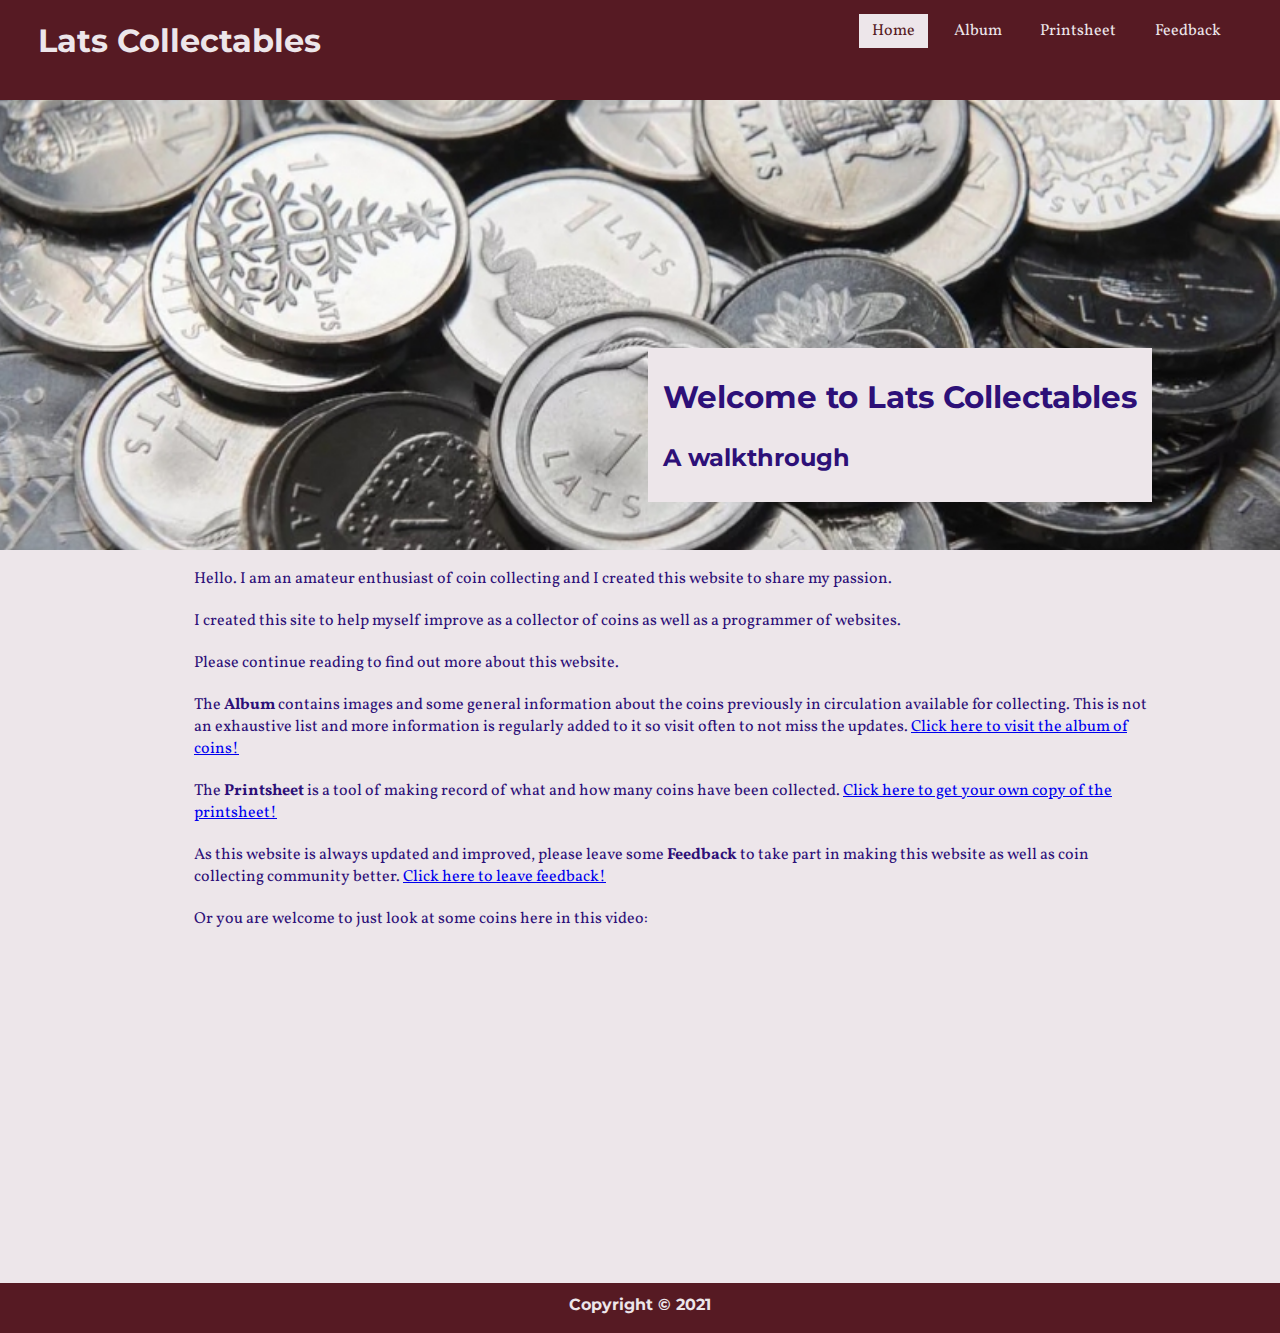
<file: index.html>
<!DOCTYPE html>
<html lang="en">

<head>
    <meta charset="UTF-8">
    <meta http-equiv="X-UA-Compatible" content="IE=edge">
    <meta name="viewport" content="width=device-width, initial-scale=1.0">
    <title>Lats Collectables - Main Page</title>

    <meta name="description"
        content="This page is the introduction to Lats as a currency and it's availability for collecting.">
    <meta name="keywords" content="lats, latvia, latvian, currency, collectables, coins, numismatist, coin collector">
    <meta name="author" content="Luize Blake">

    <link rel="stylesheet" href="assets/css/style.css">
</head>

<body>
    <header>
        <div id="title">
            <h1>
                <a href="index.html">Lats Collectables</a>
            </h1>
        </div>
        <div id="nav">
            <nav>
                <ul>
                    <li><a href="index.html" id="active-page">Home</a></li>
                    <li><a href="album.html">Album</a></li>
                    <li><a href="printsheet.html">Printsheet</a></li>
                    <li><a href="feedback.html">Feedback</a></li>
                </ul>
            </nav>
        </div>
    </header>
    <section class="main-section">
        <section id="hero-image">
            <div id="headings">
                <h2>Welcome to Lats Collectables</h2>
                <h3>A walkthrough</h3>
            </div>
        </section>
        <section id="intro">
            <!-- videos from youtube (code copied from embedded link) -->
            <!-- reference for making it play muted when loaded https://stackoverflow.com/questions/35044594/youtube-how-to-present-embed-video-with-sound-muted -->
            <div>
                <p>
                    Hello. I am an amateur enthusiast of coin collecting and I created this website to share my passion.
                </p>
                <p>
                    I created this site to help myself improve as a collector of coins as well as a programmer of websites.
                </p>
                <p>
                    Please continue reading to find out more about this website.
                </p>
            </div>
            <div>
                <p>The <strong>Album</strong> contains images and some general information about the coins previously in circulation available for collecting. This is not an exhaustive list and more information is regularly added to it so visit often to not miss the updates. <a href="#">Click here to visit the album of coins!</a></p>

            </div>
            <div>
                <p>The <strong>Printsheet</strong> is a tool of making record of what and how many coins have been collected. <a href="#">Click here to get your own copy of the printsheet!</a></p>
            </div>
            <div>
                <p>As this website is always updated and improved, please leave some <strong>Feedback</strong> to take part in making this website as well as coin collecting community better. <a href="#">Click here to leave feedback!</a></p>
            </div>
            <div>
                <p>Or you are welcome to just look at some coins here in this video:</p>
                <iframe width="560" height="315"
                src="https://www.youtube-nocookie.com/embed/CiEQntPYSNE?rel=0&amp;autoplay=1&mute=1"
                title="YouTube video player showing slides of available collectable coins with some basic information about them."
                allow="accelerometer; autoplay; clipboard-write; encrypted-media; gyroscope; picture-in-picture"
                allowfullscreen></iframe>
            </div>
        </section>
    </section>
    <footer>
        <div id="copyright">
            <h2>Copyright &copy; 2021</h2>
        </div>
    </footer>

</body>

</html>
</file>
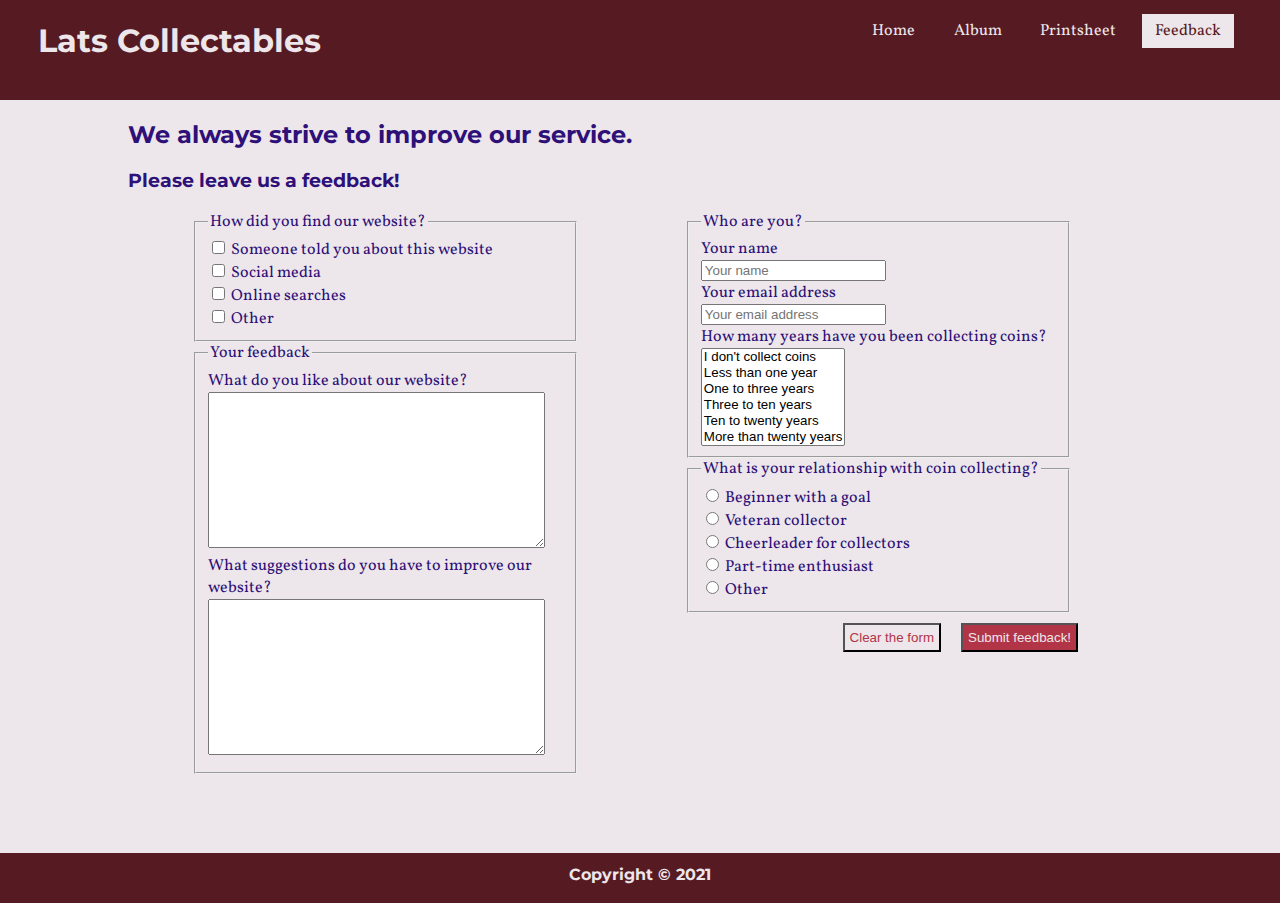
<file: feedback.html>
<!DOCTYPE html>
<html lang="en">

<head>
    <meta charset="UTF-8">
    <meta http-equiv="X-UA-Compatible" content="IE=edge">
    <meta name="viewport" content="width=device-width, initial-scale=1.0">
    <title>Lats Collectables - Feedback</title>

    <meta name="description"
        content="This page contains a feedback form for comments and suggestions to improve the site in the future.">
    <meta name="keywords" content="lats, latvia, latvian, currency, collectables, coins, numismatist, coin collector">
    <meta name="author" content="Luize Blake">

    <link rel="stylesheet" href="assets/css/style.css">
</head>

<body>
    <header>
        <div id="title">
            <h1>
                <a href="index.html">Lats Collectables</a>
            </h1>
        </div>
        <div id="nav">
            <nav>
                <ul>
                    <li><a href="index.html">Home</a></li>
                    <li><a href="album.html">Album</a></li>
                    <li><a href="printsheet.html">Printsheet</a></li>
                    <li><a href="feedback.html" id="active-page">Feedback</a></li>
                </ul>
            </nav>
        </div>
    </header>
    <section class="main-section">
        <div id="headings">
            <h2>We always strive to improve our service.</h2>
            <h3>Please leave us a feedback!</h3>
        </div>

        <!-- Used for inspiration at some points https://www.w3schools.com/html/html_form_input_types.asp -->
        <!-- Action and method added per mentor's suggestion (CI site)-->
        <form action="https://formdump.codeinstitute.net/" method="POST" target="_blank">
            <div id="about-you">
                <fieldset>
                    <legend>Who are you?</legend>

                    <label for="name">Your name</label>
                    <br>
                    <input type="text" name="name" id="name" placeholder="Your name" required>
                    <br>
                    <label for="email">Your email address</label>
                    <br>
                    <input type="email" name="email" id="email" placeholder="Your email address" required>
                    <br>
                    <label for="years">How many years have you been collecting coins?</label>
                    <br>
                    <select name="years" id="years" required size="6">
                        <option value="zero">I don't collect coins</option>
                        <option value="less-than-one">Less than one year</option>
                        <option value="one-three">One to three years</option>
                        <option value="three-ten">Three to ten years</option>
                        <option value="ten-twenty">Ten to twenty years</option>
                        <option value="more-than-twenty">More than twenty years</option>
                    </select>

                </fieldset>

                <fieldset>
                    <legend>What is your relationship with coin collecting?</legend>
                    
                    <input type="radio" value="begginer" name="experience" id="beginner">
                    <label for="beginner">Beginner with a goal</label>
                    <br>
                    <input type="radio" value="veteran" name="experience" id="veteran">
                    <label for="veteran">Veteran collector</label>
                    <br>
                    <input type="radio" value="cheerleader" name="experience" id="cheerleader">
                    <label for="cheerleader">Cheerleader for collectors</label>
                    <br>
                    <input type="radio" value="part-time" name="experience" id="parttime">
                    <label for="parttime">Part-time enthusiast</label>
                    <br>
                    <input type="radio" value="other" name="experience" id="other-experience">
                    <label for="other-experience">Other</label>
                
                </fieldset>
            </div>

            <div id="opinion">
                <fieldset>
                    <legend>How did you find our website?</legend>
                    <!-- Square brackets added to the name of input to fix an issue in validation (Suggested by the mentor Guido Cecilio) -->
                    <input type="checkbox" value="friend" name="found-how[]" id="someone-told">
                    <label for="someone-told">Someone told you about this website</label>
                    <br>
                    <input type="checkbox" value="media" name="found-how[]" id="social-media">
                    <label for="social-media">Social media</label>
                    <br>
                    <input type="checkbox" value="search" name="found-how[]" id="online">
                    <label for="online">Online searches</label>
                    <br>
                    <input type="checkbox" value="other" name="found-how[]" id="other-find-how">
                    <label for="other-find-how">Other</label>
                
                </fieldset>

                <fieldset>
                    <legend>Your feedback</legend>

                    <label for="positive">What do you like about our website?</label>
                    <br>
                    <textarea name="positive" id="positive" cols="30" rows="10"></textarea>
                    <br>
                    <label for="suggestions">What suggestions do you have to improve our website?</label>
                    <br>
                    <textarea name="suggestions" id="suggestions" cols="30" rows="10"></textarea>

                </fieldset>
            </div>

            <div id="form-buttons">
                <button id="submit-button" type="submit">Submit feedback!</button>
                <button id="reset-button" type="reset">Clear the form</button>
            </div>
        </form>
    </section>
    <footer>
        <div id="copyright">
            <h2>Copyright &copy; 2021</h2>
        </div>
    </footer>

</body>

</html>
</file>
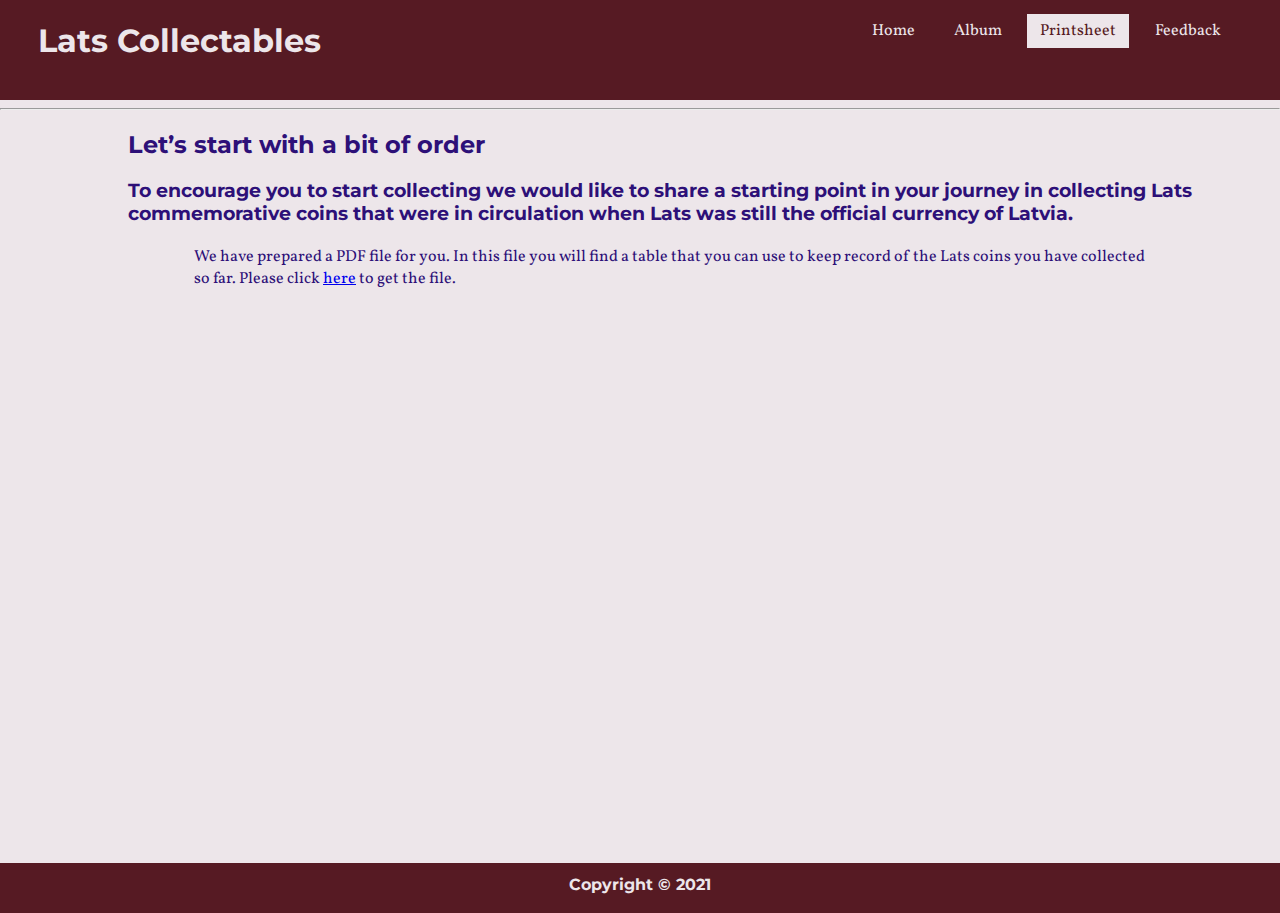
<file: printsheet.html>
<!DOCTYPE html>
<html lang="en">

<head>
    <meta charset="UTF-8">
    <meta http-equiv="X-UA-Compatible" content="IE=edge">
    <meta name="viewport" content="width=device-width, initial-scale=1.0">
    <title>Lats Collectables - Collectors Printsheet</title>

    <meta name="description"
        content="This page contains a table that a collector can print out and fill to keep track of the Lats coins they have collected.">
    <meta name="keywords" content="lats, latvia, latvian, currency, collectables, coins, numismatist, coin collector">
    <meta name="author" content="Luize Blake">

    <link rel="stylesheet" href="assets/css/style.css">
</head>

<body id="printsheet">
    <header>
        <div id="title">
            <h1>
                <a href="index.html">Lats Collectables</a>
            </h1>
        </div>
        <div id="nav">
            <nav>
                <ul>
                    <li><a href="index.html">Home</a></li>
                    <li><a href="album.html">Album</a></li>
                    <li><a href="printsheet.html" id="active-page">Printsheet</a></li>
                    <li><a href="feedback.html">Feedback</a></li>
                </ul>
            </nav>
        </div>
    </header>
    <hr>
    <section class="main-section">
        <div id="headings">
            <h2>Let’s start with a bit of order</h2>
            <h3>
                To encourage you to start collecting we would like to share a starting point in your journey in
                collecting Lats commemorative coins that were in circulation when Lats was still the official currency
                of Latvia.
            </h3>
        </div>
        <div>
            <p>
                We have prepared a PDF file for you. In this file you will find a table that you can use to keep record
                of the Lats coins you have collected so far.
                Please click <a target="_blank" href="assets/pdf/lats-comemorative-printsheet.pdf">here</a> to get the
                file.
            </p>
        </div>
    </section>
    <footer>
        <div id="copyright">
            <h2>Copyright &copy; 2021</h2>
        </div>
    </footer>

</body>

</html>
</file>
<file: assets/css/style.css>
/* Made using Google Fonts */
@import url('https://fonts.googleapis.com/css2?family=Montserrat:ital@1&family=Vollkorn:ital,wght@0,500;1,400&display=swap');

body {
    margin: 0 auto;
    padding: 0;
    border: none;
    font-family: 'Vollkorn', serif;
    background-color: rgb(237, 230, 234);
    color: rgb(45, 16, 120);
    max-width: 100vw;
}

* {
    box-sizing: border-box;
}

/* Header styling */

header {
    background-color: rgb(86, 26, 35);
    width: 100vw;
    height: 100px;
    /* 
    Solution to header covering up the top of the first section
    https://stackoverflow.com/questions/16950213/how-to-prevent-fixed-positioned-element-overlapping-others-elements-in-css 
    */
    position: sticky;
    top: 0;
    color: rgb(237, 230, 234);
    z-index: 10;
}

#title {
    height: 100%;
    position: relative;
    float: left;
    top: 0;
    width: 35%;
    left: 3%
}

#nav {
    height: 100%;
    width: 60%;
    position: relative;
    float: right;
    top: 0;
    padding: 1px 3px;
    margin-right: 3vw;
}

#nav a {
    padding: .5vw 1vw;
}

#nav a:hover {
    border: 1px rgb(237, 230, 234) solid;
    background-color: rgb(86, 26, 35);
    color: rgb(237, 230, 234);
    box-sizing: border-box;
}

#active-page {
    color: rgb(86, 26, 35);
    background-color: rgb(237, 230, 234);
}

header a {
    text-decoration: none;
    color: inherit;
}

header ul {
    position: relative;
    float: right;
}

header li {
    list-style-type: none;
    display: inline-block;
    padding: 1px 3px;
    margin: 2px;
}

/* Main section of the pagas */

.main-section {
    min-height: 80vh;
}

/* 
fix to show the found by link in document article without the header covering it up  
https://stackoverflow.com/questions/4086107/fixed-page-header-overlaps-in-page-anchors 
*/
:target::before {
    content: "";
    display: block;
    height: 100px;
    /* fixed header height*/
    margin: -100px 0 0;
    /* negative fixed header height */
}

/* Footer styling  */

footer {
    clear: both;
    background-color: rgb(86, 26, 35);
    width: 100vw;
    height: 50px;
    font-size: 65%;
    color: rgb(237, 230, 234);
    margin: 0;
}

#copyright {
    text-align: center;
    position: relative;
    top: 25%;
}

/* Page headings styling for all pages */

#headings {
    margin-left: 10%;
}

h1,
h2,
h3 {
    font-family: 'Montserrat', sans-serif;
}

p {
    margin-left: 15%;
    margin-right: 10%;
    padding: 2px;
}

/* Index styling */

#hero-image {
    height: 450px;
    width: 100vw;
    overflow: hidden;
    /* hero image from https://images.app.goo.gl/V7bazvHXzUHnWecv9 */
    background-color: inherit;
    background-image: url('../images/coins.jpeg');
    background-position: center right;
    background-size: cover;
    background-repeat: no-repeat;
    background-attachment: fixed;
}

#hero-image #headings {
    background-color: rgb(237, 230, 234);
    position: relative;
    float: right;
    top: 55%;
    right: 10%;
    font-size: 130%;
    padding: 5px 15px;
}

#intro div {
    clear: both;
}

iframe {
    position: relative;
    left: 30%;
    width: 40vw;
    padding: 0;
    border: none;
}

/* Album styling */

#album li {
    display: inline-block;
    list-style-type: none;
}

#album a {
    text-decoration: none;
}

#articles {
    column-count: 3;
}

#album-nav a {
    color: rgb(86, 26, 35);
}

#album-nav a:hover {
    color: rgb(237, 230, 234);
    background-color: rgb(86, 26, 35);
}

#album-nav i {
    font-size: 15px;
    padding: 10px;
}

.back-up {
    font-size: 50%;
    font-style: italic;
    opacity: 0.5;
    position: relative;
    top: -10px;
}

.back-up:hover {
    opacity: 1;
}

article {
    width: 90%;
    padding: 5%;
}

article:hover {
    background-color: rgb(86, 26, 35, 0.3);
}

article section {
    clear: both;
}

.desc-coin img {
    height: 280px;
    width: 280px;
    padding: 5px;
    border: 1px rgb(86, 26, 35) solid;
}

.desc {
    padding: 5px 10px;
}

.desc a {
    text-decoration: none;
}

.desc table {
    border: 1px white solid;
}

.desc td,
.desc th {
    padding: 7px;
}

/* Printsheet styling */

/* Form styling */

form {
    width: 70%;
    position: relative;
    left: 15%;
}

form fieldset {
    width: 95%;
}

form textarea {
    width: 95%;
}

form text {
    width: 95%;
}

#about-you {
    position: relative;
    float: right;
    width: 45%;
}

#opinion {
    position: relative;
    float: left;
    width: 45%;
}

#form-buttons button {
    position: relative;
    float: right;
    padding: 5px;
    margin: 10px;
}

#submit-button {
    background-color: rgb(177, 53, 71);
    color: rgb(237, 230, 234);
}

#submit-button:hover {
    background-color: rgb(86, 26, 35);
}

#reset-button {
    background-color: rgb(237, 230, 234);
    color: rgb(177, 53, 71);
}

#reset-button:hover {
    color: rgb(86, 26, 35);
}

/* Media queries */
/* Media queries for small screens - 700px and less */
@media screen and (max-width: 700px) {

    /* Header */
    #title {
        font-size: 80%;
    }
    
    #nav {
        font-size: 80%;
    }

    /* Form */
    form {
        width: 95%;
        left: 1%;
    }

    #about-you {
        clear: both;
        width: 100%;
    }

    #opinion {
        clear: both;
        width: 100%;
    }

    #form-buttons {
        clear: both;
    }
}

/* Media queries for small screens - 900px and less */
@media screen and (max-width: 900px) {

    /* Header */
    #title {
        height: 50%;
        clear: both;
        width: fit-content;
    }
    
    #nav {
        height: 50%;
        clear: both;
        width: fit-content;
    }

    /* Index */
    iframe {
        width: 100vw;
        left: 0;
        padding: 0;
    }

    /* Form */
    form {
        width: 90%;
        left: 5px;
    }
}

/* Media queries for small screens - 1200px and less */
@media screen and (max-width: 1200px) {

    /* Album */
    #articles {
        column-width: 300px;
    }

    /* Form */
    form {
        width: 70%;
        left: 15%;
    }
}
</file>
